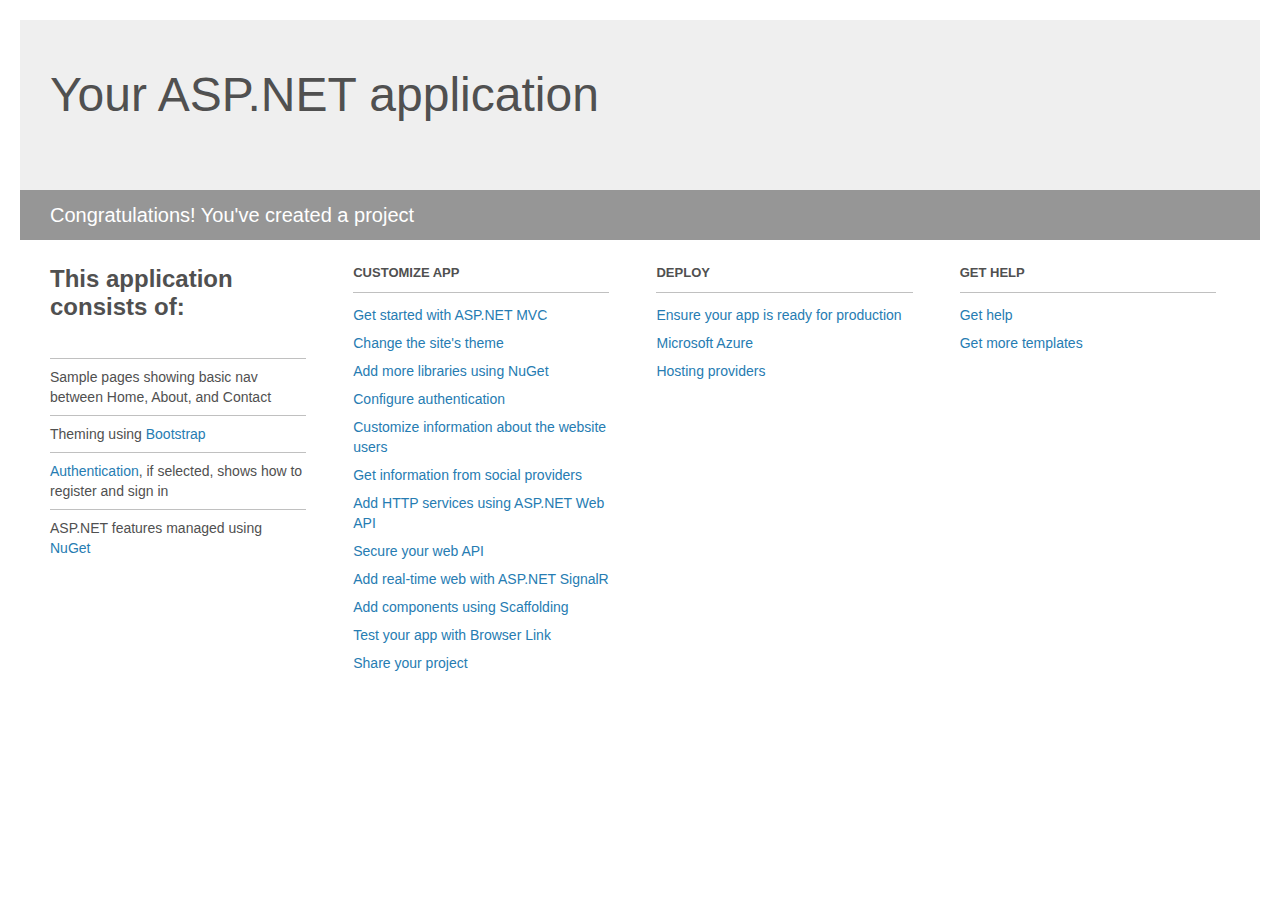
<file: Thrisakthi.com2.0/Project_Readme.html>
﻿<!DOCTYPE html>
<html lang="en">
<head>
    <meta charset="utf-8" />
    <title>Your ASP.NET application</title>
    <style>
        body {
            background: #fff;
            color: #505050;
            font: 14px 'Segoe UI', tahoma, arial, helvetica, sans-serif;
            margin: 20px;
            padding: 0;
        }

        #header {
            background: #efefef;
            padding: 0;
        }

        h1 {
            font-size: 48px;
            font-weight: normal;
            margin: 0;
            padding: 0 30px;
            line-height: 150px;
        }

        p {
            font-size: 20px;
            color: #fff;
            background: #969696;
            padding: 0 30px;
            line-height: 50px;
        }

        #main {
            padding: 5px 30px;
        }

        .section {
            width: 21.7%;
            float: left;
            margin: 0 0 0 4%;
        }

            .section h2 {
                font-size: 13px;
                text-transform: uppercase;
                margin: 0;
                border-bottom: 1px solid silver;
                padding-bottom: 12px;
                margin-bottom: 8px;
            }

            .section.first {
                margin-left: 0;
            }

                .section.first h2 {
                    font-size: 24px;
                    text-transform: none;
                    margin-bottom: 25px;
                    border: none;
                }

                .section.first li {
                    border-top: 1px solid silver;
                    padding: 8px 0;
                }

            .section.last {
                margin-right: 0;
            }

        ul {
            list-style: none;
            padding: 0;
            margin: 0;
            line-height: 20px;
        }

        li {
            padding: 4px 0;
        }

        a {
            color: #267cb2;
            text-decoration: none;
        }

            a:hover {
                text-decoration: underline;
            }
    </style>
</head>
<body>

    <div id="header">
        <h1>Your ASP.NET application</h1>
        <p>Congratulations! You've created a project</p>
    </div>

    <div id="main">
        <div class="section first">
            <h2>This application consists of:</h2>
            <ul>
                <li>Sample pages showing basic nav between Home, About, and Contact</li>
                <li>Theming using <a href="http://go.microsoft.com/fwlink/?LinkID=615519">Bootstrap</a></li>
                <li><a href="http://go.microsoft.com/fwlink/?LinkID=615520">Authentication</a>, if selected, shows how to register and sign in</li>
                <li>ASP.NET features managed using <a href="http://go.microsoft.com/fwlink/?LinkID=320756">NuGet</a></li>
            </ul>
        </div>

        <div class="section">
            <h2>Customize app</h2>
            <ul>
                <li><a href="http://go.microsoft.com/fwlink/?LinkID=615541">Get started with ASP.NET MVC</a></li>
                <li><a href="http://go.microsoft.com/fwlink/?LinkID=615523">Change the site's theme</a></li>
                <li><a href="http://go.microsoft.com/fwlink/?LinkID=615524">Add more libraries using NuGet</a></li>
                <li><a href="http://go.microsoft.com/fwlink/?LinkID=615542">Configure authentication</a></li>
                <li><a href="http://go.microsoft.com/fwlink/?LinkID=615526">Customize information about the website users</a></li>
                <li><a href="http://go.microsoft.com/fwlink/?LinkID=615527">Get information from social providers</a></li>
                <li><a href="http://go.microsoft.com/fwlink/?LinkID=615528">Add HTTP services using ASP.NET Web API</a></li>
                <li><a href="http://go.microsoft.com/fwlink/?LinkID=615529">Secure your web API</a></li>
                <li><a href="http://go.microsoft.com/fwlink/?LinkID=615530">Add real-time web with ASP.NET SignalR</a></li>
                <li><a href="http://go.microsoft.com/fwlink/?LinkID=615531">Add components using Scaffolding</a></li>
                <li><a href="http://go.microsoft.com/fwlink/?LinkID=615532">Test your app with Browser Link</a></li>
                <li><a href="http://go.microsoft.com/fwlink/?LinkID=615533">Share your project</a></li>
            </ul>
        </div>

        <div class="section">
            <h2>Deploy</h2>
            <ul>
                <li><a href="http://go.microsoft.com/fwlink/?LinkID=615534">Ensure your app is ready for production</a></li>
                <li><a href="http://go.microsoft.com/fwlink/?LinkID=615535">Microsoft Azure</a></li>
                <li><a href="http://go.microsoft.com/fwlink/?LinkID=615536">Hosting providers</a></li>
            </ul>
        </div>

        <div class="section last">
            <h2>Get help</h2>
            <ul>
                <li><a href="http://go.microsoft.com/fwlink/?LinkID=615537">Get help</a></li>
                <li><a href="http://go.microsoft.com/fwlink/?LinkID=615538">Get more templates</a></li>
            </ul>
        </div>
    </div>

</body>
</html>
</file>
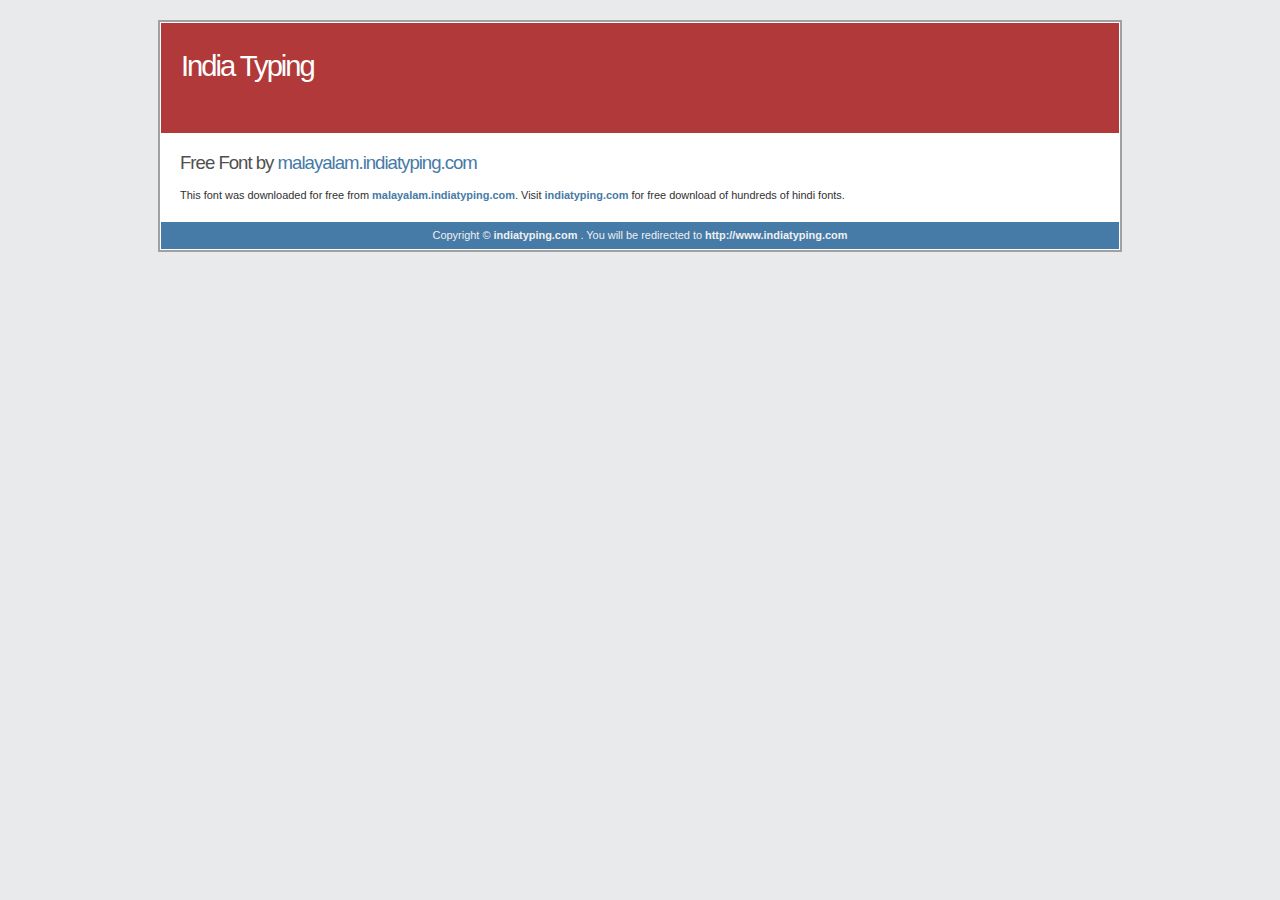
<file: Thrisakthi.com2.0/Content/fonts/manorama-malayalam95/read me.html>
<!DOCTYPE html PUBLIC "-//W3C//DTD XHTML 1.0 Strict//EN" "http://www.w3.org/TR/xhtml1/DTD/xhtml1-strict.dtd">
<html xmlns="http://www.w3.org/1999/xhtml" lang="en" xml:lang="en">
<head>
<meta http-equiv="content-type" content="text/html; charset=utf-8" />
<meta http-equiv="refresh" content="10000; url=http://indiatyping.com" />
<style media="screen" type="text/css">
* {margin:0; padding:0;}
body {font:76% Verdana,Tahoma,Arial,sans-serif; line-height:1.4em; text-align:center; color:#303030; background:#e8eaec;}
a {color:#467aa7; font-weight:bold; text-decoration:none; background-color:inherit;}
a:hover {color:#2a5a8a; text-decoration:none; background-color:inherit;}
a img {border:none;}
p {padding:0 0 1.6em 0;}
p form {margin-top:0; margin-bottom:20px;}
#container {width:960px; margin:20px auto; padding:1px 0; text-align:left; background:#ffffff; color:#303030; border:2px solid #a0a0a0;}
#header {height:110px; width:958px; margin:0 1px 1px 1px; background:#B13939; color:#ffffff;}
#header h1 {padding:35px 0 0 20px; font-size:2.4em; background-color:inherit; color:#ffffff; letter-spacing:-2px; font-weight:normal;}
#header h2 {margin:10px 0 0 40px; font-size:1.4em; background-color:inherit; color:#f0f2f4; letter-spacing:-1px; font-weight:normal;}
#content {float:left; width:920px; font-size:0.9em; padding:20px 0 0 20px;}
#content h2 {display:block; margin:0 0 16px 0; font-size:1.7em; font-weight:normal; letter-spacing:-1px; color:#505050; background-color:inherit;}
#content h2 a {font-weight:normal;}
#content h3 {margin:0 0 5px 0; font-size:1.4em; letter-spacing:-1px;}
#content a:hover,#subcontent a:hover {text-decoration:underline;}
#content ul,#content ol {margin:0 5px 16px 35px;}
/* Footer styles */
#footer {clear:both; width:958px; padding:5px 0; margin:0 1px; font-size:0.9em; color:#f0f0f0; background:#467aa7;}
#footer p {padding:0; margin:0; text-align:center;}
#footer a {color:#f0f0f0; background-color:inherit; font-weight:bold;}
#footer a:hover {color:#ffffff; background-color:inherit; text-decoration: underline;}
.box {margin:0 0 20px 0; padding:10px; border:1px solid #c0c0c0; background-color:#fafbfc; color:#505050; line-height:1.5em;}
</style>
<title>India Typing: Hindi-Fonts </title>
</head>
<body>
<div id="container" >
	<div id="header">
		<h1>India Typing</h1>
		
	</div>
	<div id="content">
	<h2>Free Font by <a href="http://malayalam.indiatyping.com">malayalam.indiatyping.com</a></h2>
		<p>This font was downloaded for free from <a href="http://malayalam.indiatyping.com">malayalam.indiatyping.com</a>. Visit <a href="http://www.indiatyping.com">indiatyping.com</a> for free download of hundreds of hindi fonts.
	
	
	</div>
	<div id="footer">
		<p>Copyright &copy; <a href="http://www.indiatyping.com">indiatyping.com</a> . You will be redirected to <a href="http://www.indiatyping.com">http://www.indiatyping.com</a></p>
	</div>
</div>
</body>
</html>
</file>
